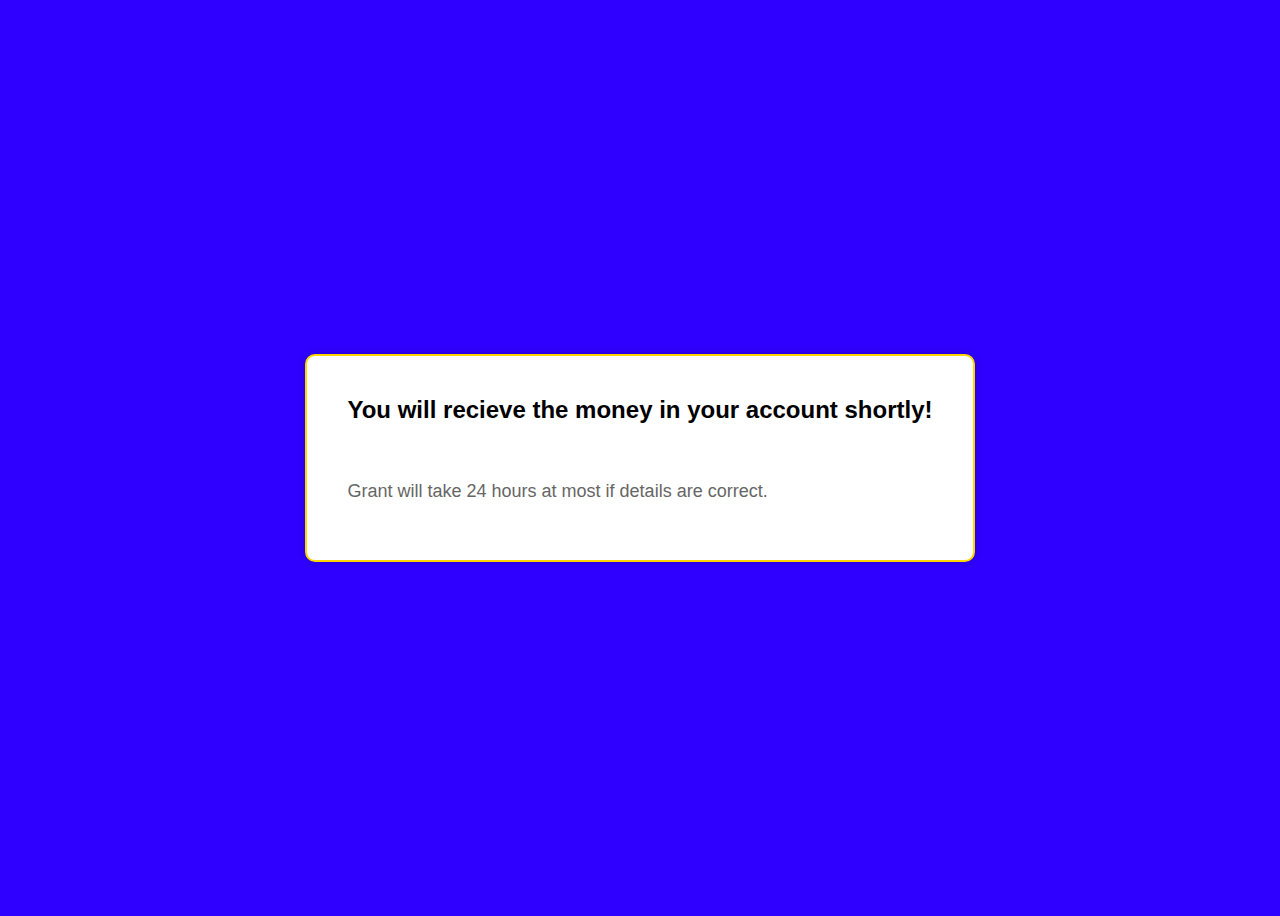
<file: donepage.html>
<!DOCTYPE html>
<html>
<head>
	<title>grant form submiited</title>
	<link rel="stylesheet" href="submit.css">
</head>
<body>
	<div class="container">
		<div class="grid">
			<h2>You will recieve the money in your account shortly!</h2>
			<p>Grant will take 24 hours at most if details are correct.</p>
		</div>
	</div>
</body>
</html>
</file>
<file: submit.css>
body {
    background-color: #2f00ff; /* dark background */
    font-family: Arial, sans-serif;
  }
  
  .container {
    display: flex;
    justify-content: center;
    align-items: center;
    height: 100vh;
    margin: 0;
  }
  
  .grid {
    display: grid;
    grid-template-columns: 1fr;
    grid-gap: 20px;
    background-color: #fff; /* white background */
    padding: 40px;
    border: 2px solid #ffd700; /* gold outline */
    border-radius: 10px;
    box-shadow: 0 0 10px rgba(0, 0, 0, 0.2);
  }
  
  .grid h2 {
    font-size: 24px;
    font-weight: bold;
    margin-top: 0;
  }
  
  .grid p {
    font-size: 18px;
    color: #666;
  }
  
  /* Media query for smaller screens */
  @media (max-width: 768px) {
   .grid {
      padding: 20px;
    }
   .grid h2 {
      font-size: 20px;
    }
   .grid p {
      font-size: 16px;
    }
  }
</file>
